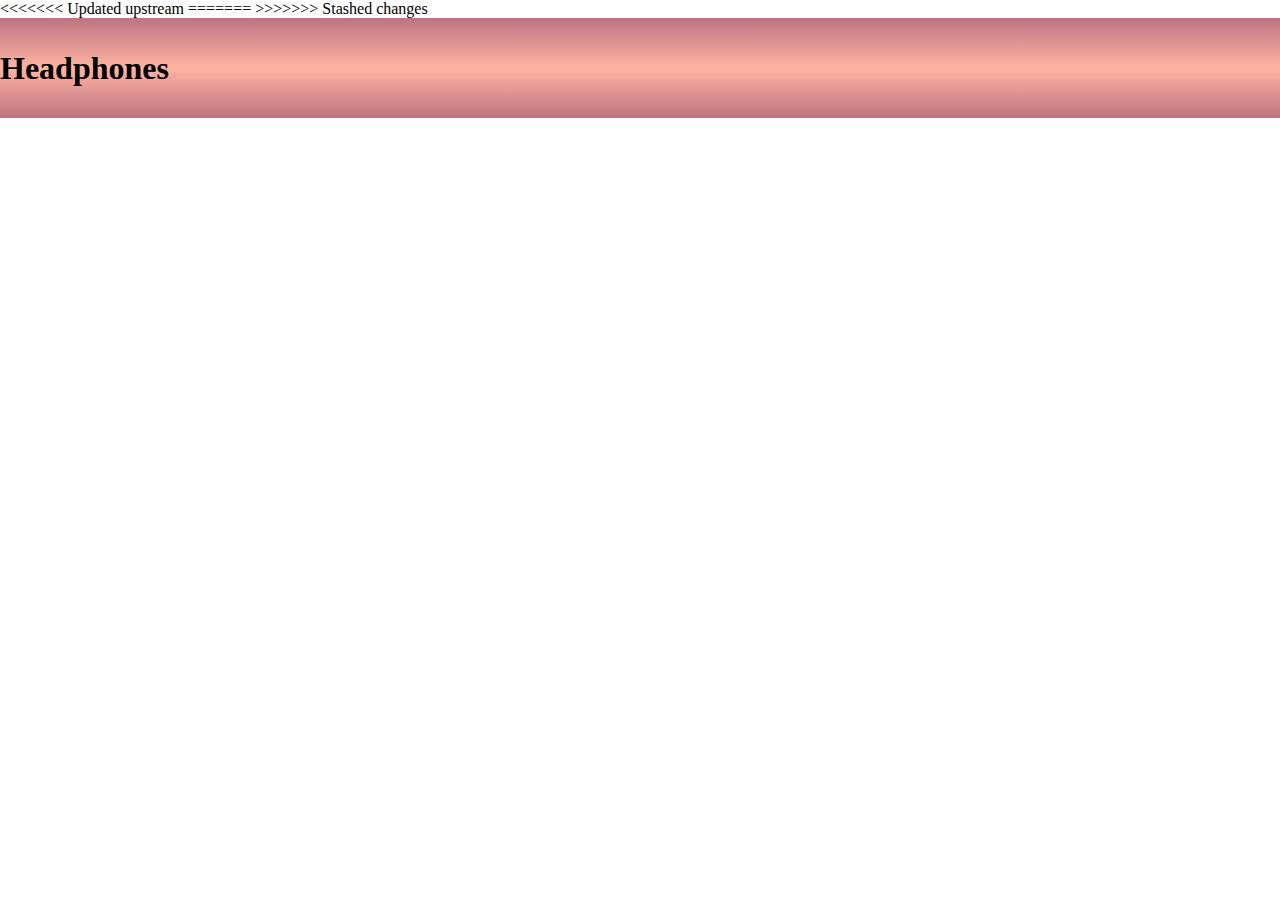
<file: index.html>
<!DOCTYPE html>
<html lang="en">
<head>
    <meta charset="UTF-8">
    <meta http-equiv="X-UA-Compatible" content="IE=edge">
    <meta name="viewport" content="width=device-width, initial-scale=1.0">
<<<<<<< Updated upstream
=======
    <link rel="stylesheet" href="http://meyerweb.com/eric/tools/css/reset/reset.css">
    <link rel="stylesheet" href="./styles/index.css">
>>>>>>> Stashed changes
    <title>Headphones</title>
</head>
<body>
    <header>
        <h1>Headphones</h1>
    </header>
</body>
</html>
</file>
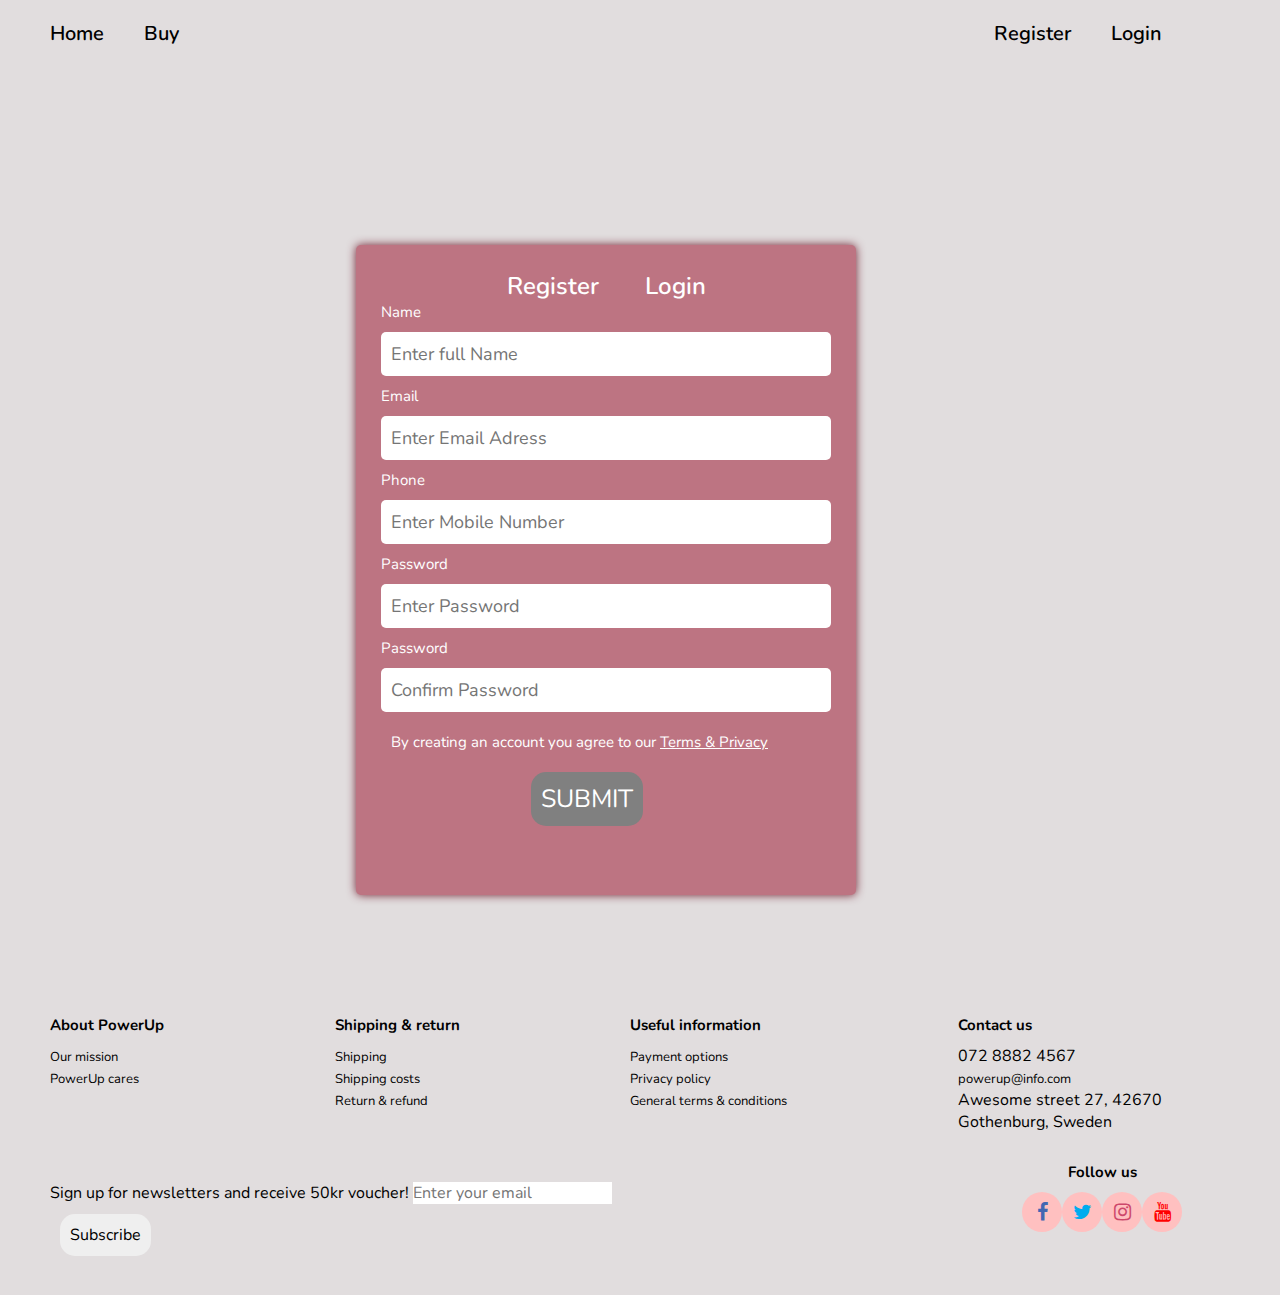
<file: pages/form.html>
<!DOCTYPE html>
<html lang="en">
    
<head>
    <meta charset="UTF-8">
    <meta http-equiv="X-UA-Compatible" content="IE=edge">
    <meta name="viewport" content="width=device-width, initial-scale=1.0">
    <link rel="stylesheet" href="https://cdnjs.cloudflare.com/ajax/libs/font-awesome/4.7.0/css/font-awesome.min.css">
    <link href="https://fonts.googleapis.com/css2?family=Nunito:ital,wght@0,400;0,500;0,600;0,700;1,400;1,500;1,600&display=swap" rel="stylesheet">
    <link rel="stylesheet" href="../styles/style.css">
    <title>Login</title>
</head>
<body>
    <header>
        <div class="topnav">
            <nav>
                <ul class="topnav-lists a">
                    <li><a class="top-navitem" href="#" >Home</a></li>
                    <li><a class="top-navitem" href="#">Buy</a></li>

                </ul>
            </nav>  
            <div>
                <nav>
                    <ul class="topnav-lists b">
                        <li><a class="top-navitem" href="#">Register</a></li>
                         <li><a class="top-navitem" href="../pages/form.html">Login</a></li>
                    </ul>
                </nav>
            </div>
        </div>
    </header>
    <div class="form-box">
        <div class="header-text">
            <nav>
                <ul>
                    <li class="hdr-btn button btn-register"><a href="../pages/form.html"></a>Register</li>
                    <li class="hdr-btn button btn-sign"><a href="#"></a>Login</li>
                </ul>  
            </nav>
        </div>
        <div class="input-box">
        <form action="/action_page.php">
            <label for="name">Name</label>
            <input type="text" id="name" name="name" placeholder="Enter full Name" required>
            <label for="email">Email</label>
            <input type="email" id="email" name="email" placeholder="Enter Email Adress" required>
            <label for="tel">Phone</label>
            <input type="tel" id="tel" name="tel" placeholder="Enter Mobile Number" required>
            <label for="password">Password</label>
            <input type="password" id="password" name="password" placeholder="Enter Password" required>
            <label for="password"><b> Password</b></label>
            <input type="password" placeholder="Confirm Password" name="password" required>
            <p>By creating an account you agree to our  <a href="#" id="terms-link">Terms & Privacy</a></p>  
            <button class="button" id="submit"><b>Submit</b></button> 
        </form>
        </div>
        
    </div>
    <footer>
        <div class="flex-footer-container">

            <div class="footer-container about">
                <h3>About PowerUp</h3>
                <nav>
                   <ul>
                    <li><a href="#" class="navitem"> Our mission</a><br></li>
                    <li><a href="#" class="navitem"> PowerUp cares</a><br></li>
                   </ul>
                </nav>
            </div>
            <div class="footer-container shipping">
                <h3>Shipping &#38; return</h3>
                <nav>
                    <ul>
                        <li><a href="#" class="navitem">Shipping</a> <br></li>
                        <li><a href="#" class="navitem">Shipping costs</a> <br></li>
                        <li> <a href="#" class="navitem">Return &#38; refund</a> <br></li>
                    </ul>
                </nav>
            </div>
            <div class="footer-container info">
                <h3>Useful information</h3>
                <nav>
                    <ul>
                        <li><a href="#" class="navitem">Payment options</a> <br></li>
                        <li><a href="#" class="navitem"> Privacy policy</a> <br></li>
                        <li> <a href="#" class="navitem">General terms &#38; conditions</a> <br></li>
                    </ul>
                </nav>
            </div>
            <div class="footer-container contact">
                <h3>Contact us</h3>
                <p>072 8882 4567 <br>
                <a href="#" class="navitem">powerup@info.com </a><br>
                Awesome street 27, 42670 <br>
                Gothenburg, Sweden</p>    
            </div>
            <div class="footer-container ">
                <p>Sign up for newsletters and receive 50kr voucher!
                    <span><input type="email" placeholder="Enter your email" required>
                    <label for="email"></label>
                    </span></p>
                    <button class="subscribe-btn button">Subscribe</button>
            </div>
            <div class="followUs">
                <h3>Follow us</h3>
                <nav>
                    <ul>
                        <li><a href="#" class="fa fa-facebook"></a></li>
                        <li><a href="#" class="fa fa-twitter"></a></li>
                        <li><a href="#" class="fa fa-instagram"></a></li>
                        <li><a href="#" class="fa fa-youtube"></a></li>
                    </ul>
                </nav>
            </div>
        </div>    
    </footer>
</body>
</html>
</file>
<file: styles/index.css>
body {
    margin: 0;
    height: auto;
}
    

header {
    height: 100px;
    background: linear-gradient(180deg, #bd7482 0%, #ffb4a2 50%, #bd7482 100%);
    margin: 0;
    display: flex;
    justify-content: space-between;
    align-items: center;
}

.logo {
    margin-left: 30px;
    font-size: 40px; 
    color: #264653;
}

.logoup{
    color: #e76f51;

}

.nav {
    min-width: 600px;
    display: flex;
    justify-content: space-evenly;
    align-items: center;
}
.nav__list {
    width: 100%;
    display: flex;
    justify-content: space-evenly;
    align-items: center;
    flex-direction: row;
;
}

.nav__link {

    color: #6d6875;
    text-decoration: none;
    font-size: 20px;
}

.nav__link:hover {
    color: #4d1f48;
}
</file>
<file: styles/style.css>
* {vertical-align: baseline;
    font-weight: inherit;
    font-family: inherit;
    font-style: inherit;
    font-size: 100%;
    border: 0 none;
    outline: 0;
    padding: 0;
    margin: 0;
} 
* {
    box-sizing: border-box;
  }

body {
    max-width: 90vw;
    min-height: calc(100vh - 2rem);
    display: flex;
    flex-direction: column;
    flex-wrap: wrap;
    justify-content: center;
    background-color:#e1ddde;
    font-family:'Nunito';
    color: black;
    font-size: 15px;
    margin: 0 30px;
   /* margin-bottom: 0;*/
}
.div-button {
    justify-self: flex-end;
}

.topnav {
    margin-top: 20px;
    height: 25vh;
    width: 90vw;
    
}
.topnav-lists {
    display: flex;
    flex-wrap: wrap;
    justify-content: space-evenly;
}
.a {
    float: left;
    
}
.b {
    float: right;
   
}
ul li {
    list-style-type: none;
}

.top-navitem  {
    
    padding: 14px 20px;
    text-align: center;
    font-size: 20px;
    font-weight: 600;
    color: black; 
 }
 .top-navitem:hover {
    font-weight: 700;
    color:  #bd7482;
    cursor: pointer;
   
 }

.form-box {
   margin: 0 auto;
   color: white;
    background-color:  #bd7482;
	padding: 25px;
	border-radius: 5px;
	box-shadow: 0 0 10px #732434;
    width: 500px;
	height: 650px; 
    display: flex;
    flex-direction: column;
}
.header-text {
    justify-content: center;
    align-items: center;
    font-size: 24px;
	font-weight: 600;
	text-align: center;		
}
.form-box input {
	margin: 10px 0px;
	border: none;
	padding: 10px;
	border-radius: 5px;
	width: 100%;
	font-size: 18px;
}

.hdr-btn {
    display: flex;
    justify-content:space-evenly ;
    display: inline;   
}
a:link {
    text-decoration: none;
    
}
a {
    color: black;
}
#terms-link {
    color: white;
    text-decoration: underline;
    align-self: center;
}
.button {
   
    text-decoration: none;
    border-radius: 15px;
    margin: 10px;
    padding: 10px;
    cursor: pointer;
}

.button:hover  {
    background-color: bisque;
    color: black;
    
}

.input-box p {
    margin: 10px;
    
}
#submit {
    background-color: grey;
    margin-left: 150px;
    color: white;
    text-transform: uppercase;
    font-size: 25px;

}
#submit:hover {
    background-color: bisque;
    color: black;
}

ul li {
    list-style-type: none;
}

footer {   
    font-size: 16px;
    margin: auto;
}
.flex-footer-container { 
    margin: 100px 0 auto;
    display: flex;
    flex-wrap: wrap;
    height: 300px;
    justify-content:space-between;  
 
}
.footer-container {
    flex-direction: column;
    margin: 20px;
    justify-content:space-evenly; 
}

.followUs {
    display: flex;
    flex-direction: column;
    align-items:  center;
  
}
.followUs ul {
    display: flex;
    flex-direction: row;
    text-align: center;
}

.footer-container .navitem {
    flex-direction: column;
    
}
h3 {
    font-weight: bold;
    font-size: 15px;
    margin-bottom: 10px;
}

.navitem {
    align-self: center;
    font-size: 13px;
}
.navitem:hover{
    text-decoration: underline;
    color:#cd486b;
}
footer .navitem:hover {
    color:#cd486b;
}

.fa {
    font-size: 20px;
    height: 20px;
    width: 20px;
    text-align: center;
    cursor: pointer;
    background: #ffc0c0;
    padding:20px;
    border-radius: 50%;
    display: flex;
    justify-content: center;
    align-items:  center;
}
.fa-facebook {
   color:#4267B2 ;
}
.fa-facebook:hover {
    color:#4267B2 ;
    
}
.fa-twitter {
  color: #00acee;
}
.fa-twitter:hover {
    color: #00acee;
    
  }
.fa-instagram {
    color: #cd486b;
}
.fa-instagram:hover {
    color: #cd486b;
   
}
.fa-youtube {
    color: #FF0000;
}
.fa-youtube:hover {
    color: #FF0000;
   
}
.fa:hover {
    transition: all 0.3s ease-in-out;
    cursor: pointer;
    font-size: 30px;
}

@media screen and (max-width: 600px) {
    .flex-footer-container{
      float: none;
      display: block;
      width: 100%;
    }
  }
</file>
